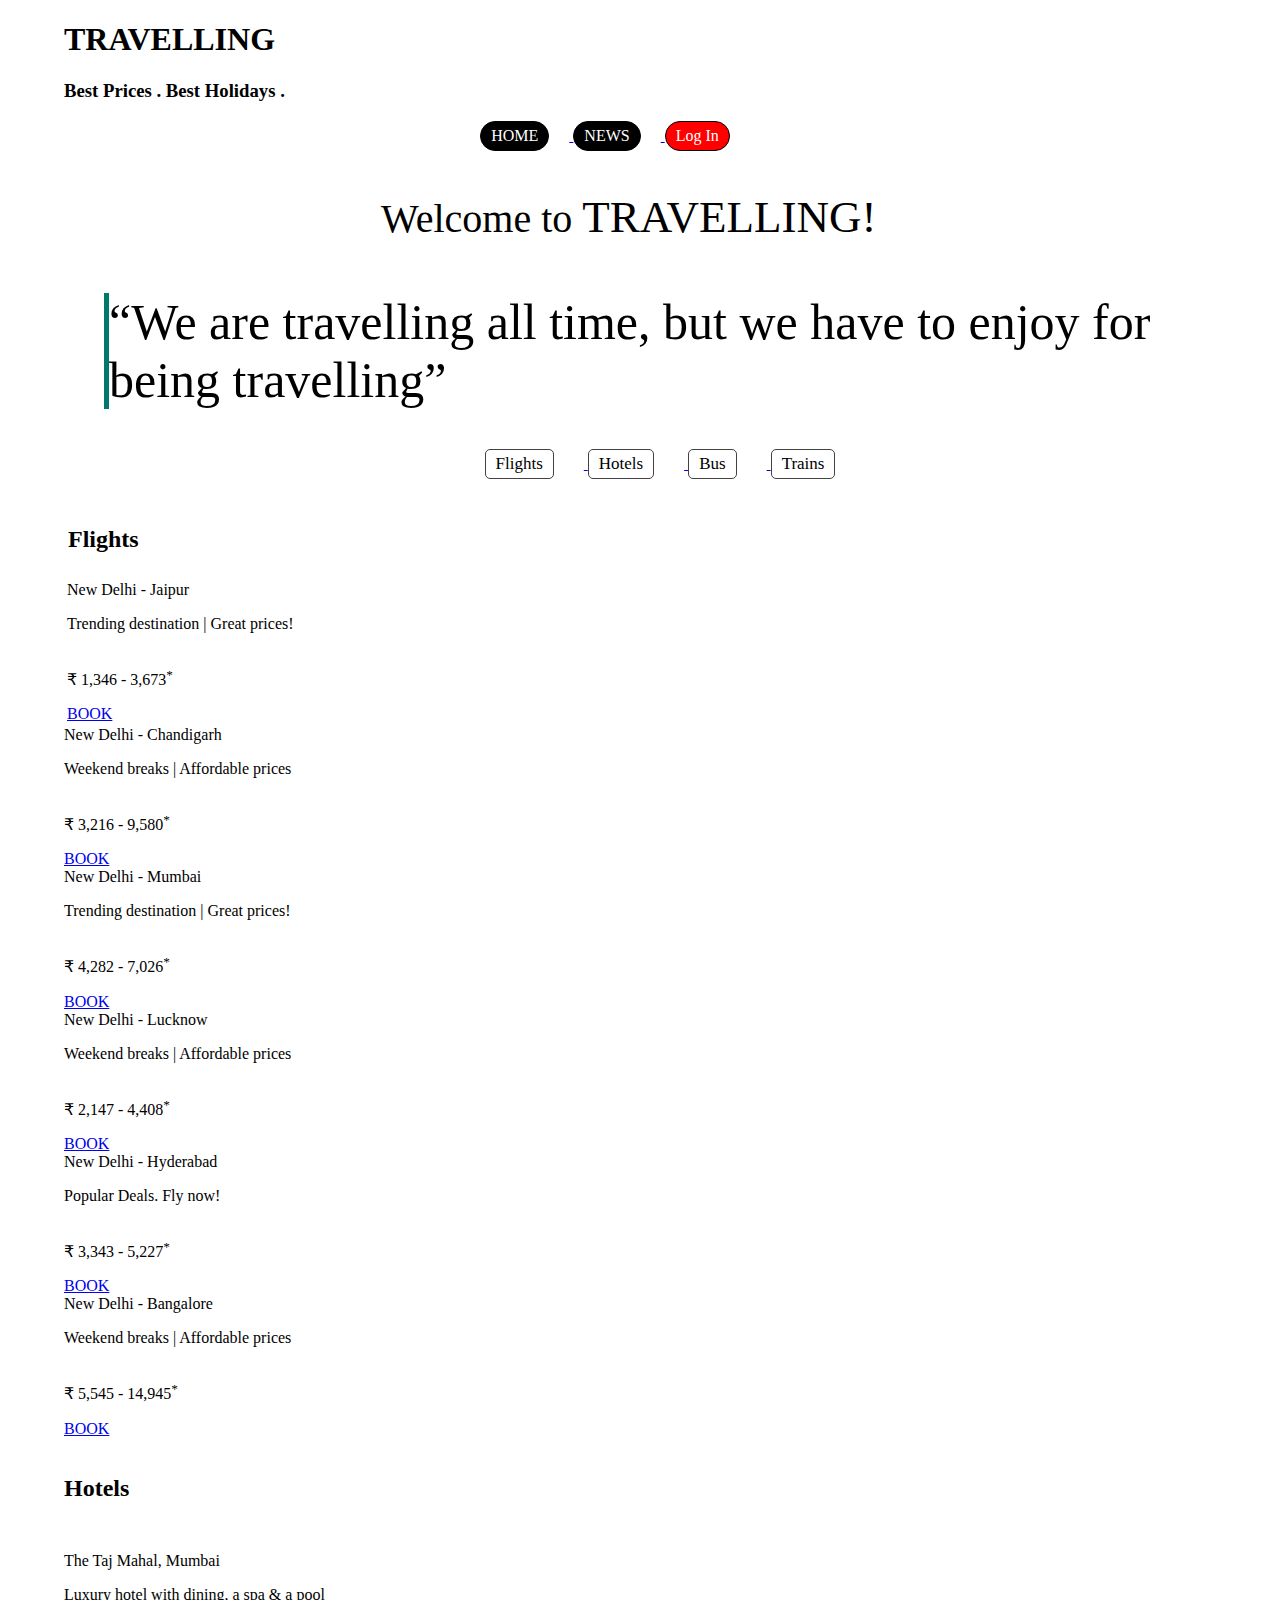
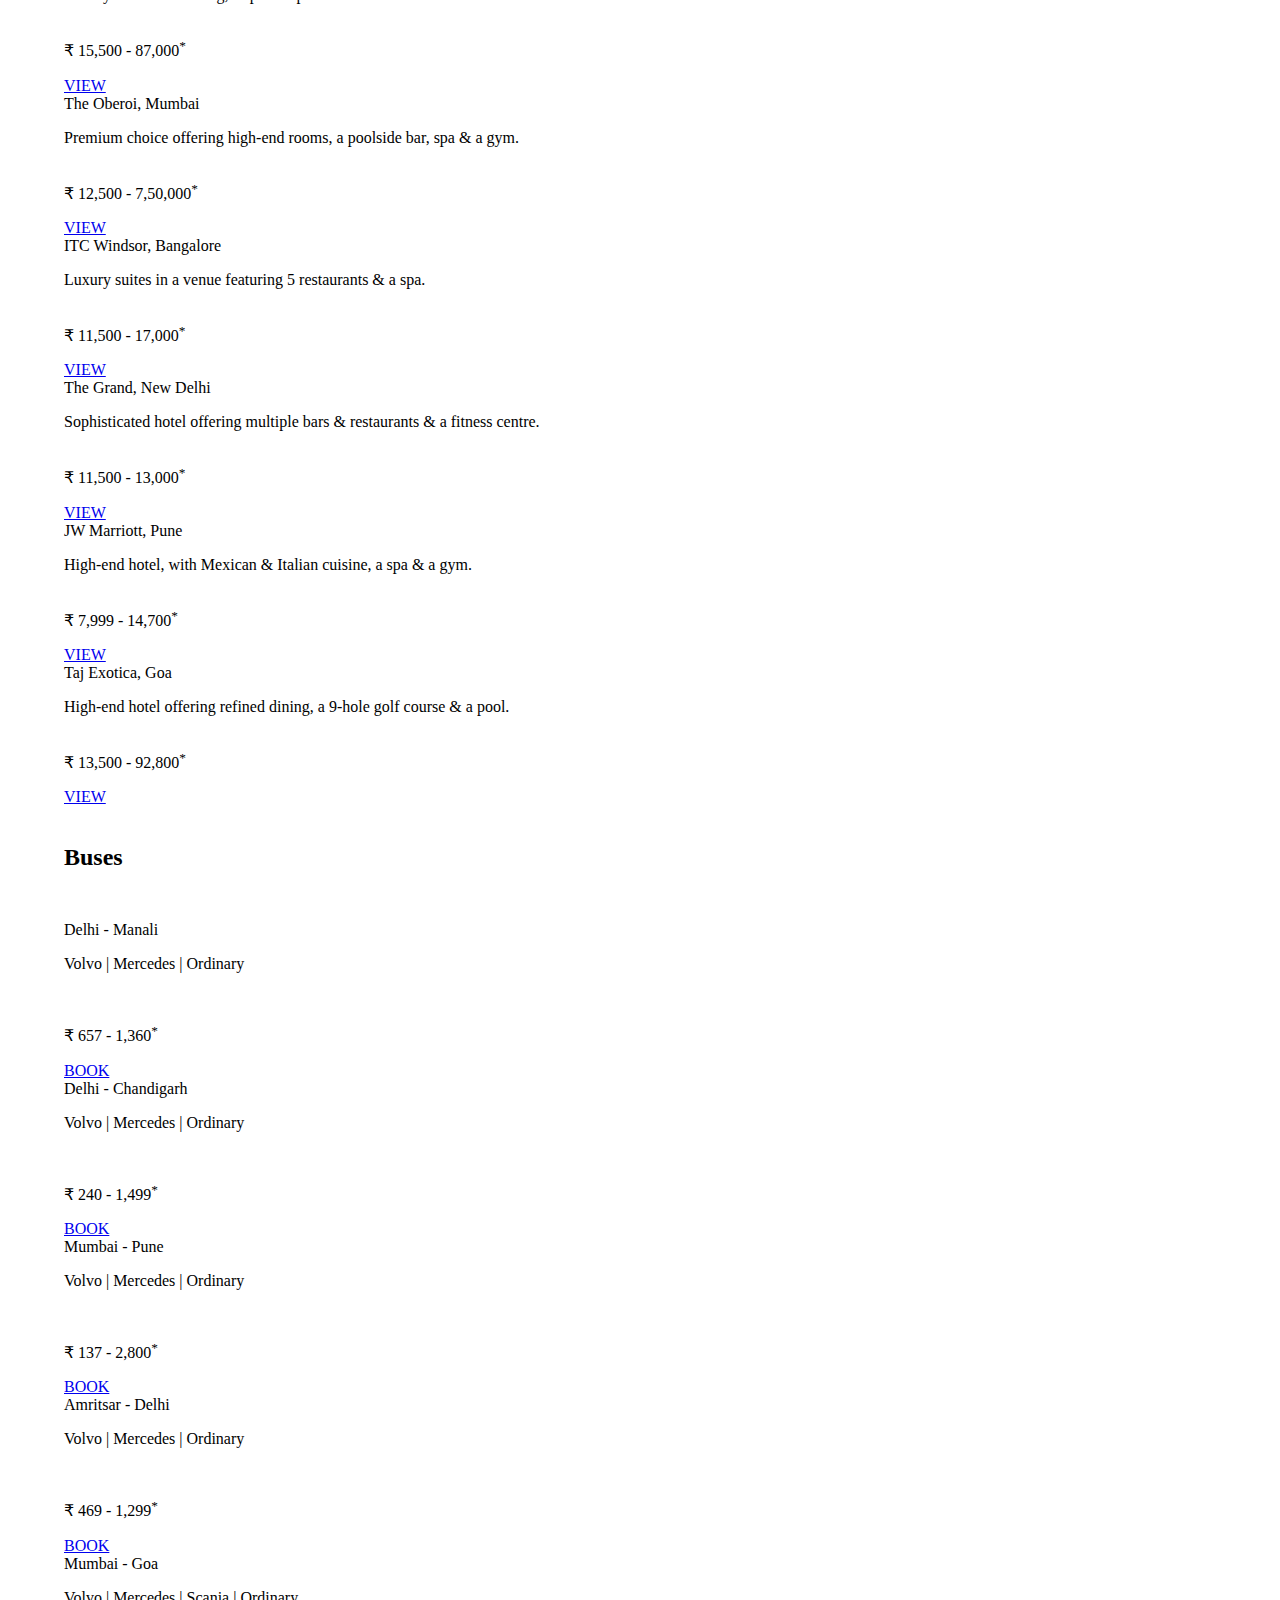
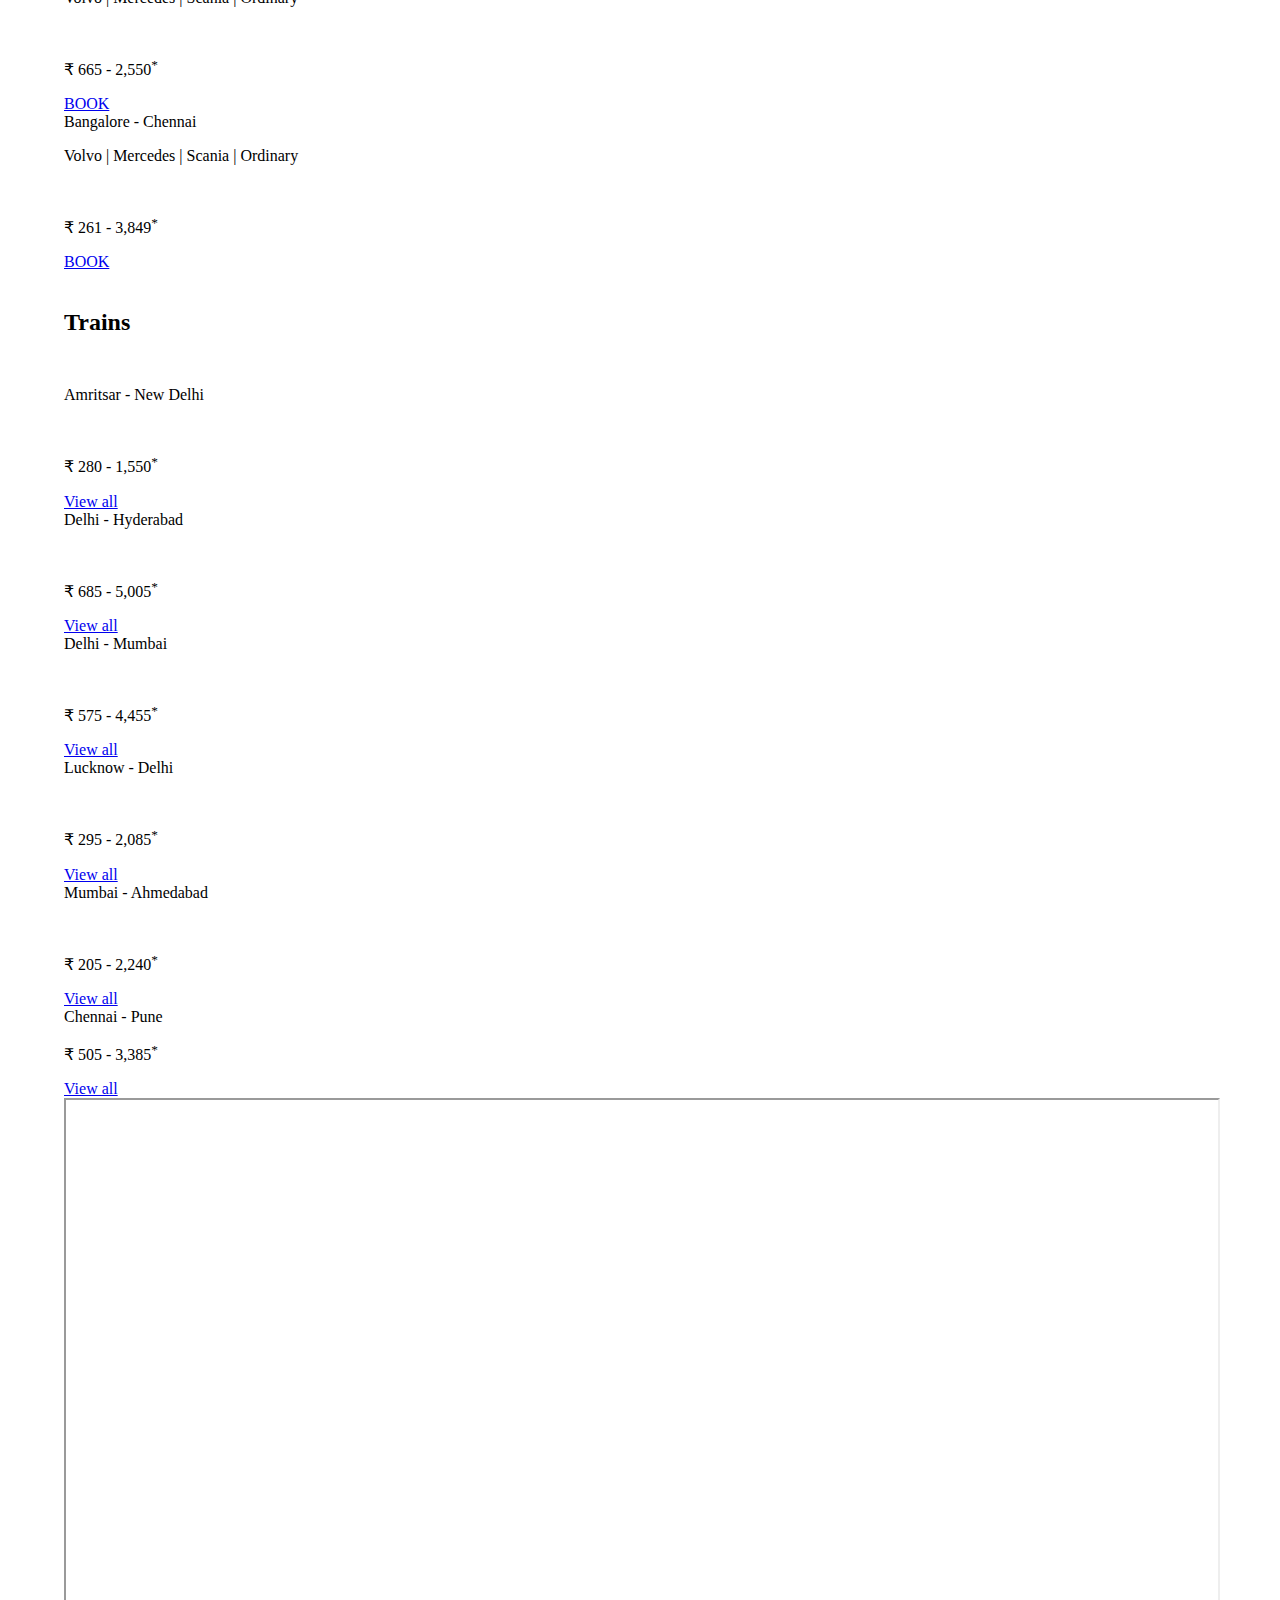
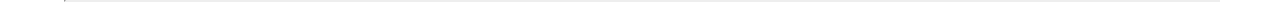
<file: index.html>
<!DOCTYPE html>
<html>

<head>
    <title>Travelling | Best Prices. Best Holidays.</title>
    <meta name="viewport" content="width=device-width, initial-scale=1.0" />
    <meta name="keywords" content="travelling, travelling.com, online tickets booking, flight tickets, bus tickets, train tickets">
    <link rel="stylesheet" href="index.css">
</head>

<body class="bg">

    <header>
        <div>
            <h1 class="travelling">TRAVELLING</h1>
            <h3>Best Prices <span class="dot">.</span> Best Holidays <span class="dot">.</span></h3>
            <ul class="sociallist">
                <a href="index.html">
                    <li><i class="fa fa-instagram" aria-hidden="true"></i></li>
                </a>
                <a href="index.html">
                    <li><i class="fa fa-facebook" aria-hidden="true"></i></li>
                </a>
            </ul>
        </div>
        <div class="navbar">
            <ul>
                <a href="index.html">
                    <li>HOME</li>
                </a>
                <a href="https://goo.gl/cTGR46" target="_blank">
                    <li>NEWS</li>
                </a>
                <a class="login" href="Login.html">
                    <li>Log In</li>
                </a>
            </ul>
        </div>
    </header>

    <div class="wtv">
        <div class="welcome" style="text-align: center"> <span class="initial">Welcome to </span> <span class="last">TRAVELLING!</span> </div>
    </div>

    <div class="container">
        <!--Blockquote-->
        <blockquote id="first">
            “We are travelling all time, but we have to enjoy for being travelling”
        </blockquote>
    </div>
    <!--Buttons-->

    <div id="buttons">
        <ul>
            
            <a href="#flight">
                <li>Flights</li>
            </a>
            <a href="#hotels">
                <li>Hotels</li>
            </a>
            <a href="#buses">
                <li>Bus</li>
            </a>
            <a href="#trains">
                <li>Trains</li>
            </a>
            
        </ul>

    </div>


    <!--Buttons-->
    <!--Cards-->
    <div class="container">
        <a name="flight"></a><br>
        <h2 id="category" class="flight" >Flights</h2>

        <div class="row" style="margin-top: 50px;" id="flights">


            <!--Delhi - Jaipur-->
            <div>
                
                        <span class="card-title">New Delhi - Jaipur</span>
                        <p>Trending destination | Great prices! <br> <br> <span><p class="makebold">&#8377 1,346 - 3,673<sup>*</sup></p></span></p>
                    </div>
                    <div class="card-action red darken-4">
                        <a href="https://goo.gl/ozwmP2" class="white-text ">BOOK</a>
                    </div>
                </div>
            </div>
            <!--Delhi - Jaipur-->

            <!--Delhi - Chandigarh-->
            <div >
                
                        <span class="card-title">New Delhi - Chandigarh</span>
                        <p>Weekend breaks | Affordable prices <br> <br> <span><p class="makebold">&#8377 3,216 - 9,580<sup>*</sup></p></span></p>
                    </div>
                    <div >
                        <a href="https://goo.gl/u6joz4" class="white-text ">BOOK</a>
                    </div>
                </div>
            </div>
            <!--Delhi - Chandigarh-->

            <!--Delhi - Mumbai-->
            <div >
                
                        <span class="card-title">New Delhi - Mumbai</span>
                        <p>Trending destination | Great prices! <br> <br> <span><p class="makebold">&#8377 4,282 - 7,026<sup>*</sup></p></span></p>
                    </div>
                    <div class="card-action red darken-4">
                        <a href="https://goo.gl/Sb8we7" class="white-text ">BOOK</a>
                    </div>
                </div>
            </div>
            <!--Delhi - Mumbai-->

            <!--Delhi - Lucknow-->
            <div>
                        <span class="card-title">New Delhi - Lucknow</span>
                        <p>Weekend breaks | Affordable prices <br> <br> <span><p class="makebold">&#8377 2,147 - 4,408<sup>*</sup></p></span></p>
                    </div>
                    <div class="card-action red darken-4">
                        <a href="https://goo.gl/K9Ziw3" class="white-text ">BOOK</a>
                    </div>
                </div>
            </div>
            <!--Delhi - Lucknow-->

            <!--Delhi - Hyderabad-->
            <div>
                
                    <div class="card-content">
                        <span class="card-title">New Delhi - Hyderabad</span>
                        <p>Popular Deals. Fly now! <br> <br> <span><p class="makebold">&#8377 3,343 - 5,227<sup>*</sup></p></span></p>
                    </div>
                    <div class="card-action red darken-4">
                        <a href="https://goo.gl/8emyWQ" class="white-text ">BOOK</a>
                    </div>
                </div>
            </div>
            <!--Delhi - Hyderabad-->

            <!--Delhi - Bangalore-->
            
                    </div>
                    <div class="card-content">
                        <span class="card-title">New Delhi - Bangalore</span>
                        <p>Weekend breaks | Affordable prices <br> <br> <span><p class="makebold">&#8377 5,545 - 14,945<sup>*</sup></p></span></p>
                    </div>
                    <div class="card-action red darken-4">
                        <a href="https://goo.gl/5zthn1" class="white-text">BOOK</a>
                    </div>
                </div>
            </div>
            <!--Delhi - Bangalore-->

            
        </div>
        <!--End of flights-->

        <!--Hotels-->
        <a name="hotels"></a><br>
        <h2 id="category" class="hotels">Hotels</h2>
        <div class="row" style="margin-top: 50px;" id="flights">

                    </div>
                    <div class="card-content">
                        <span class="card-title">The Taj Mahal, Mumbai</span>
                        <p>Luxury hotel with dining, a spa & a pool<br> <br> <span><p class="makebold">&#8377 15,500 - 87,000<sup>*</sup></p></span></p>
                    </div>
                    <div class="card-action red darken-4">
                        <a href="TajMahalPalace.html" class="white-text">VIEW</a>
                    </div>
                </div>
            </div>

            
                    </div>
                    <div class="card-content">
                        <span class="card-title">The Oberoi, Mumbai</span>
                        <p>Premium choice offering high-end rooms, a poolside bar, spa & a gym.<br> <br> <span><p class="makebold">&#8377 12,500 - 7,50,000<sup>*</sup></p></span></p>
                    </div>
                    <a href="https://goo.gl/AJE2qG" class="white-text">VIEW</a>
                    </div>
                </div>
            </div>

            <div >
                
    
                    </div>
                    <div class="card-content">
                        <span class="card-title">ITC Windsor, Bangalore</span>
                        <p>Luxury suites in a venue featuring 5 restaurants & a spa.<br> <br> <span><p class="makebold">&#8377 11,500 - 17,000<sup>*</sup></p></span></p>
                    </div>
                    <a href="https://goo.gl/AJE2qG" class="white-text">VIEW</a>
                    </div>
                </div>
            </div>

            <div>
                    <div class="card-content">
                        <span class="card-title">The Grand, New Delhi</span>
                        <p>Sophisticated hotel offering multiple bars & restaurants & a fitness centre.<br> <br> <span><p class="makebold">&#8377 11,500 - 13,000<sup>*</sup></p></span></p>
                    </div>
                    <div class="card-action red darken-4">
                        <a href="https://goo.gl/5BS8o9" class="white-text">VIEW</a>
                    </div>
                </div>
            </div>

            <div>
                    </div>
                    <div class="card-content">
                        <span class="card-title">JW Marriott, Pune</span>
                        <p>High-end hotel, with Mexican & Italian cuisine, a spa & a gym.<br> <br> <span><p class="makebold">&#8377 7,999 - 14,700<sup>*</sup></p></span></p>
                    </div>
                    <div class="card-action red darken-4">
                        <a href="https://goo.gl/AJE2qG" class="white-text">VIEW</a>
                    </div>
                </div>
            </div>

            <div>
                    <div class="card-content">
                        <span class="card-title">Taj Exotica, Goa</span>
                        <p>High-end hotel offering refined dining, a 9-hole golf course & a pool.<br> <br> <span><p class="makebold">&#8377 13,500 - 92,800<sup>*</sup></p></span></p>
                    </div>
                    <div class="card-action red darken-4">
                        <a href="https://goo.gl/AJE2qG" class="white-text">VIEW</a>
                    </div>
                </div>
            </div>


        </div>
        <!--End of hotels-->

        <!--Bus-->

        <a name="buses"></a><br>
        <h2 id="category" class="hotels">Buses</h2>
        <div class="row" style="margin-top: 50px;" id="flights">

           
                        <span class="card-title">Delhi - Manali</span>
                        <p>Volvo | Mercedes | Ordinary</p><br>
                        <p class="makebold">&#8377 657 - 1,360<sup>*</sup></p>
                    </div>
                    <div>
                        <a href="https://goo.gl/3Yg38N">BOOK</a>
                    </div>
                </div>
            </div>


           
                        <span class="card-title">Delhi - Chandigarh</span>
                        <p>Volvo | Mercedes | Ordinary</p><br>
                        <p class="makebold">&#8377 240 - 1,499<sup>*</sup></p>
                    </div>
                    <div>
                        <a href="https://goo.gl/tt3uYC">BOOK</a>
                    </div>
                </div>
            </div>


            
                        <span class="card-title">Mumbai - Pune</span>
                        <p>Volvo | Mercedes | Ordinary</p><br>
                        <p class="makebold">&#8377 137 - 2,800<sup>*</sup></p>
                    </div>
                    <div>
                        <a href="https://goo.gl/V6fCy8">BOOK</a>
                    </div>
                </div>
            </div>


           
                        <span class="card-title">Amritsar - Delhi</span>
                        <p>Volvo | Mercedes | Ordinary</p><br>
                        <p class="makebold">&#8377 469 - 1,299<sup>*</sup></p>
                    </div>
                    <div>
                        <a href="https://goo.gl/bHpY4h">BOOK</a>
                    </div>
                </div>
            </div>


           
                        <span class="card-title">Mumbai - Goa</span>
                        <p>Volvo | Mercedes | Scania | Ordinary</p><br>
                        <p class="makebold">&#8377 665 - 2,550<sup>*</sup></p>
                    </div>
                    <div>
                        <a href="https://goo.gl/RGMrL7">BOOK</a>
                    </div>
                </div>
            </div>


            
                        <span class="card-title">Bangalore - Chennai</span>
                        <p>Volvo | Mercedes | Scania | Ordinary</p><br>
                        <p class="makebold">&#8377 261 - 3,849<sup>*</sup></p>
                    </div>
                    <div>
                        <a href="https://goo.gl/4Dxsgd">BOOK</a>
                    </div>
                </div>
            </div>



        </div>

        <!--End of bus-->


        <!--Trains-->
        
        <a name="trains"></a><br>
        <h2 id="category" class="trains">Trains</h2>
        <div class="row" style="margin-top: 50px;" id="flights">

            
                        <span class="card-title">Amritsar - New Delhi</span>
                        <p></p><br>
                        <p class="makebold">&#8377 280 - 1,550<sup>*</sup></p>
                    </div>
                    <div>
                        <a href="https://goo.gl/iDj9xc">View all</a>
                    </div>
                </div>
            </div>


           
                        <span class="card-title">Delhi - Hyderabad</span>
                        <p></p><br>
                        <p class="makebold">&#8377 685 - 5,005<sup>*</sup></p>
                    </div>
                    <div>
                        <a href="https://goo.gl/KwRfHK">View all</a>
                    </div>
                </div>
            </div>


            
                        <span class="card-title">Delhi - Mumbai</span>
                        <p></p><br>
                            <p class="makebold">&#8377 575 - 4,455<sup>*</sup></p>
                    </div>
                    <div>
                        <a href="https://goo.gl/bUJNwZ">View all</a>
                    </div>
                </div>
            </div>


           
                        <span class="card-title">Lucknow - Delhi</span>
                        <p></p><br>
                        <p class="makebold">&#8377 295 - 2,085<sup>*</sup></p>
                    </div>
                    <div>
                        <a href="https://goo.gl/Y8H4F5">View all</a>
                    </div>
                </div>
            </div>


            
                        <span class="card-title">Mumbai - Ahmedabad</span>
                        <p></p><br>
                        <p class="makebold">&#8377 205 - 2,240<sup>*</sup></p>
                    </div>
                    <div>
                        <a href="https://goo.gl/ardpqq">View all</a>
                    </div>
                </div>
            </div>


           
                        <span class="card-title">Chennai - Pune</span>
                        <p class="makebold">&#8377 505 - 3,385<sup>*</sup></p>
                    </div>
                    <div >
                        <a href="https://goo.gl/3h5Vfs">View all</a>
                    </div>
                </div>
                <div>
                    <iframe src="https://webchat.botframework.com/embed/sameer-8c1c-bot?s=P4A5uEKckwA.2zTOULG80_bz_5bgwq-MKUJM0DheYtUqXwczMeEYgVo" style="min-width: 400px; width: 100%; min-height: 500px;" data-com-scribehow-frame-id="5d5c851e-1876-4ad3-80d7-fad088d2935e"></iframe>
                 </div>

</body>

</html>
</file>
<file: index.css>
body, html {
    height: 100%;
    margin: 0 auto;
    scroll-behavior: smooth;
}



.bg {
    height: 100%;
    width: 90%;
}

.logo > .voyager {
    position: relative;
    right: 75px;
    display: block;
    font-size: 40px;
    float: left;
    font-family: Montserrat;
    color: black;

}

.navbar > ul {
    width: 100%;
    list-style-type: none;
    text-align: center;
}

.navbar > ul > a > li {
    display: inline-block;
    padding: 5px 10px;
    margin: auto;
    text-align: center;
    margin-right: 20px;
    border: 1px solid black;
    border-radius: 25px;
    font-family: Montserrat;
    color: white;
    background: black;
    -webkit-transition: background-color 0.5s ease-out;
    -moz-transition: background-color 0.5s ease-out;
    -o-transition: background-color 0.5s ease-out;
    transition: background-color 0.5s ease-out;
}

.navbar > ul > .login > li{
    display: inline-block;
    padding: 5px 10px;
    margin: auto;
    text-align: center;
    margin-right: 20px;
    border: 1px solid black;
    border-radius: 25px;
    font-family: Montserrat;
    color: white;
    background: red;
    -webkit-transition: background-color 0.5s ease-out;
    -moz-transition: background-color 0.5s ease-out;
    -o-transition: background-color 0.5s ease-out;
    transition: background-color 0.5s ease-out;
}

.navbar > ul > .login > li:hover {
    background-color: white;
    color: red;
    font-weight: bold;
}

.navbar > ul > a > li:hover {
    background-color: white;
    color: black;
}

header > .logo {
    text-align: center;
    display: grid;
    grid-template-rows: auto;
    grid-template-columns: 30% 40% 30%;
}

.sociallist > a > li {
    float: right;
    position: relative;
    top: 20px;
    color: black;
    width: 25px;
    height: 25px;
    list-style-type: none;
    display: inline;
    margin: 10px;
    -webkit-transition: color 0.5s ease-out;
    -moz-transition: color 0.5s ease-out;
    -o-transition: color 0.5s ease-out;
    transition: color 0.5s ease-out;
}

.sociallist > a > li:hover {
    color: blue;
}

header > .logo {
    height: 20%;
}


header > .logo > h3 {
    font-size: 22px;
    text-align: center;
    padding-left: .5em;
    font-family: Montserrat;
    padding-top: 21px;
}

header > .logo > h3 > .dot {
    font-family: Rammetto One;
    color: #D50000;

}

.wtv > .welcome {
    margin: 40px 0px;
}

.wtv > .welcome > .initial {
    font-family: Josefin Sans;
    font-size: 40px;
}

.wtv > .welcome > .last {
    font-family: Montserrat;
    font-size: 45px;
    padding-right: 0.5em;
}

/* End of header */

.checked {
    color: orange;
}

.container > #buttons > .button {
    margin-left: 5px;
}

.container > #first {
    font-family: Dancing Script;
    font-size: 50px;
    border-left: 5px solid #00796b;
    align-self: center;
    margin-left: 0.8em;
    margin-bottom: 40px;
}

#buttons > ul {
    list-style-type: none;
    font-family: Montserrat;
    text-align: center;
    margin-bottom: 0px;
    margin-left: 30px;
}

#buttons > ul > a > li {
    color: black;
    display: inline-block;
    border: 1px solid #424242;
    border-radius: 5px;
    padding: 4px 10px;
    margin-right: 30px;
    font-size: 17px;
    -webkit-transition: background-color 0.5s ease-out;
    -moz-transition: background-color 0.5s ease-out;
    -o-transition: background-color 0.5s ease-out;
    transition: background-color 0.5s ease-out;
}

#buttons > ul > a > li:hover {
    background-color: #64FFDA;
}

.container>#flights {
    padding: 3px;
}

.container>#category {
    margin: 4px;
    color: black;
    font-family: Varela Round;
    position: relative;
    top: 25px;
}

#myBtn {
    display: none; 
    position: fixed; 
    bottom: 162px; 
    right: 15px; 
    z-index: 99; 
    font-family: Montserrat;
    border: black; 
    outline: none; 
    background-color: white; 
    color: #212121; 
    cursor: pointer; 
    padding: 15px 13px; 
    border-radius: 50px; 
    font-size: 18px;
    box-shadow: 0px 0px 10px #000;
    font-weight: 520;
    -webkit-transition: background-color 0.3s ease-out;
    -moz-transition: background-color 0.3s ease-out;
    -o-transition: background-color 0.3s ease-out;
    transition: background-color 0.3s ease-out;
}

#myBtn:hover {
    background-color: #212121;
    color: white;
    box-shadow: 0px 0px 15px #000;
}

#contact {
    width: 80%;
    height: 350px;
    background: #424242;
    text-align: center;
    margin: auto;
    margin-bottom: 20px;
    padding: 25px;
    color: white;
    border: 2px solid none;
    font-family: Montserrat;
    font-size: 17px;
    line-height: 35px;
}
.col>.grey>.card-action>a{
    font-family: Varela Round;
    color: white !important;
    background: #00796b;
    padding: 3px 5px;
}
.col>.medium>.red {
    text-align: center;
}
.col>.medium>.red>a {
    font-family: Varela Round;
}
.col>.card>.card-content>.makebold{
    font-size: 25px;
    font-weight: bold;
}
.col>.card>.card-image>img{
    height: 165px;
}
#contact > ul > li > .align {
    width: 22px;
    margin-right: 10px;
    vertical-align: middle;
}

#contact > ul > li > .mapmarker {
    width: 22px;
    margin-right: 10px;
    vertical-align: middle;
    padding-bottom: 5px;
}
</file>
